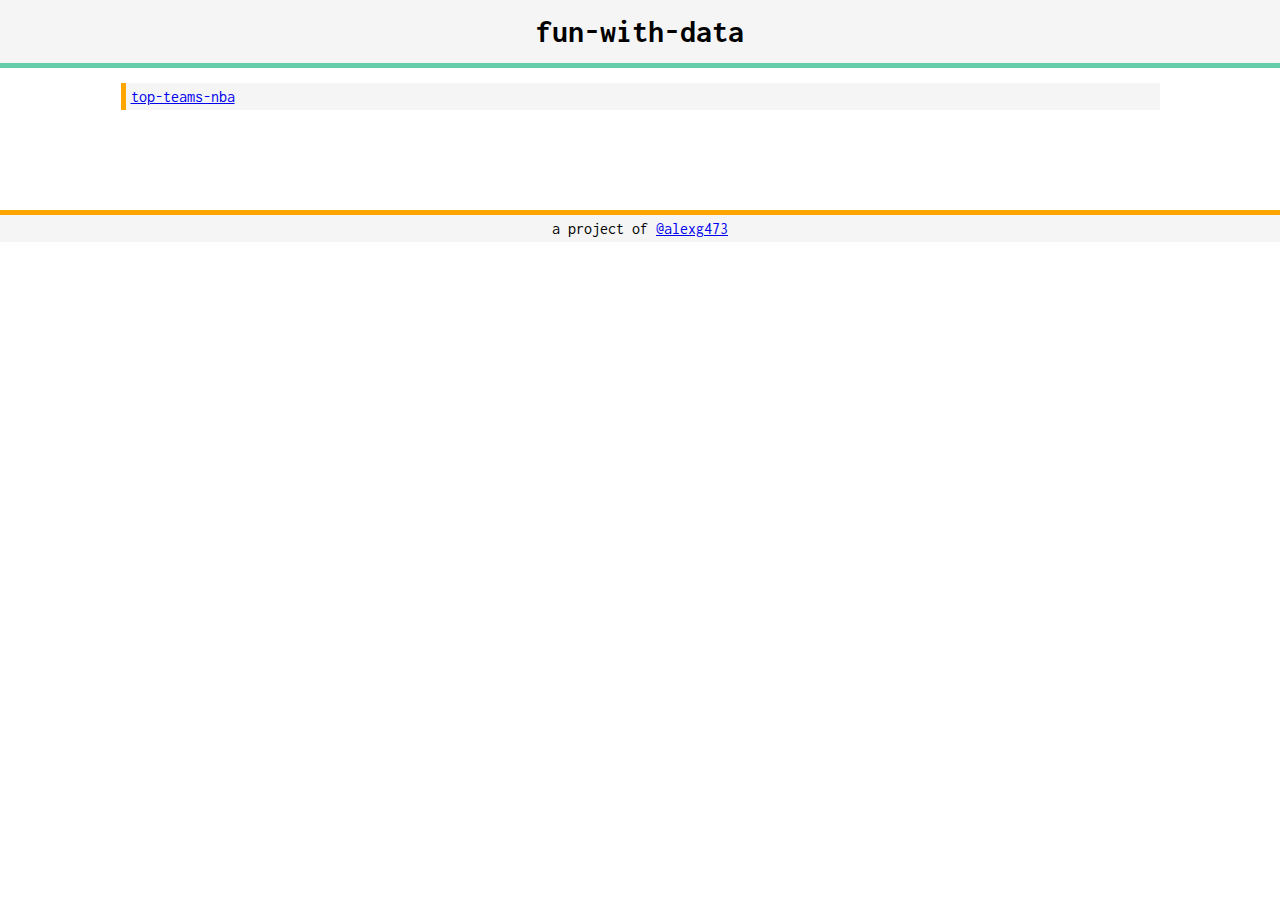
<file: index.html>
<!DOCTYPE html>
<html>
  <meta charset="utf-8">
  <link rel="stylesheet" type="text/css" href="theme.css">

  <header>
    <h1>fun-with-data</h1>
  </header>
  
  <div class="note">
    <a href="top-teams-nba/index.html">top-teams-nba</a>
  </div>
  
  <footer>
  a project of <a href="http://www.twitter.com/alexg473">@alexg473</a>
  </footer>

</html>
</file>
<file: theme.css>
@import url(https://fonts.googleapis.com/css?family=Inconsolata);

* {
  margin: 0;
}

header h1 {
  text-align: center;
}

header {
  background-color: whitesmoke;
  padding: 15px;
  border-bottom: thick solid mediumaquamarine;
}

footer {
  margin-top: 100px;
  background-color: whitesmoke;
  padding: 5px;
  border-top: thick solid orange;
  text-align: center;
}

body {
  font-family: 'Inconsolata';
  font: 10px;
}

.note {
  background-color: whitesmoke;
  border-left: thick solid orange;
  padding: 5px;
  width: 80%;
  margin:auto;
  margin-top: 15px;
}
</file>
